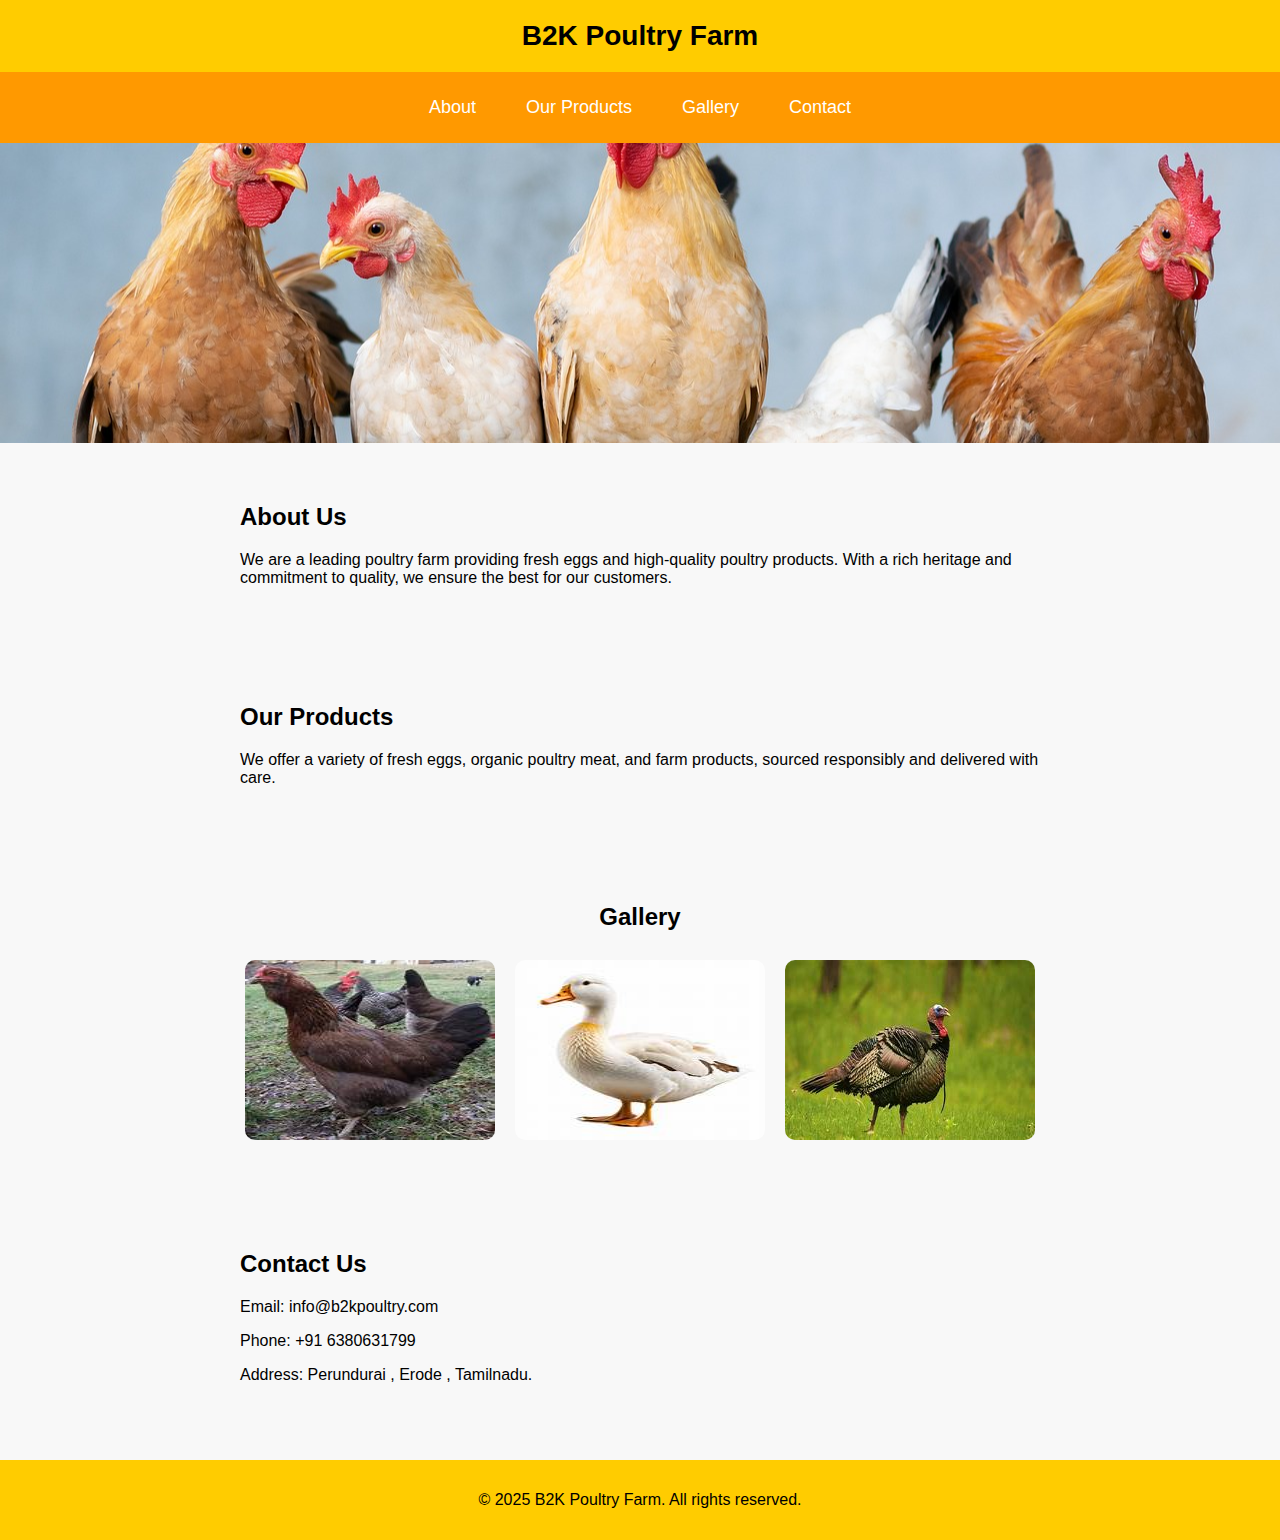
<file: index.html>
<!DOCTYPE html>
<html lang="en">
<head>
    <meta charset="UTF-8">
    <meta name="viewport" content="width=device-width, initial-scale=1.0">
    <title>B2K Poultry Farm</title>
    <link href="style.css" rel="Stylesheet" type="text/css">
</head>
<body>
    <header>B2K Poultry Farm</header>
    <nav>
        <a href="#about">About</a>
        <a href="#products">Our Products</a>
        <a href="#gallery">Gallery</a>
        <a href="contact.html">Contact</a>
    </nav>
    <div class="banner"></div>
    <section id="about">
        <div class="content">
            <h2>About Us</h2>
            <p>We are a leading poultry farm providing fresh eggs and high-quality poultry products. With a rich heritage and commitment to quality, we ensure the best for our customers.</p>
        </div>
    </section>
    <section id="products">
        <div class="content">
            <h2>Our Products</h2>
            <p>We offer a variety of fresh eggs, organic poultry meat, and farm products, sourced responsibly and delivered with care.</p>
        </div>
    </section>
    <section id="gallery">
        <h2>Gallery</h2>
        <div class="gallery">
            <img src="hen.jpg" alt="Farm Image 1"> 
            <img src="duck.jpg" alt="Farm Image 2">
            <img src="turkey.jpg" alt="Farm Image 3">
        </div>
    </section>
    <section id="contact">
        <div class="content">
            <h2>Contact Us</h2>
            <p>Email: info@b2kpoultry.com</p>
            <p>Phone: +91 6380631799</p>
            <p>Address: Perundurai , Erode , Tamilnadu.</p>
        </div>
    </section>
    <footer>
        <p>&copy; 2025 B2K Poultry Farm. All rights reserved.</p>
    </footer>
</body>
</html>
</file>
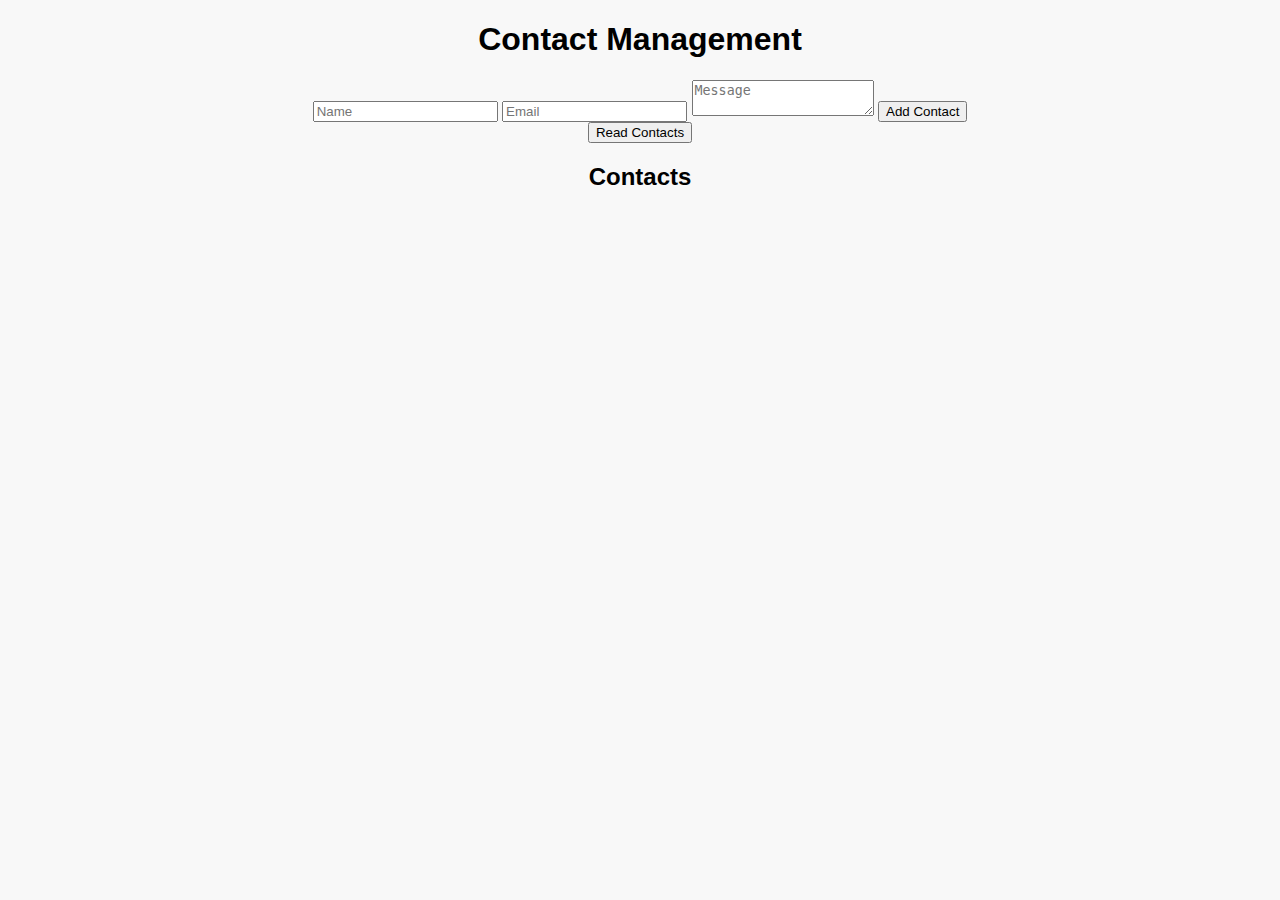
<file: contact.html>
<!DOCTYPE html>
<html lang="en">
<head>
    <meta charset="UTF-8">
    <meta name="viewport" content="width=device-width, initial-scale=1.0">
    <title>Contact CRUD</title>
    <link rel="stylesheet" href="style.css">
</head>
<body>
    <h1>Contact Management</h1>

    <!-- Contact Form -->
    <form id="contactForm">
        <input type="text" id="name" placeholder="Name" required>
        <input type="email" id="email" placeholder="Email" required>
        <textarea id="message" placeholder="Message" required></textarea>
        <button type="submit">Add Contact</button>
    </form>

    <button onclick="fetchContacts()">Read Contacts</button>

    <h2>Contacts</h2>
    <ul id="contactList"></ul>

    <script>
        const API_URL = "http://localhost:3000/contacts";

        document.getElementById("contactForm").addEventListener("submit", async function(event) {
            event.preventDefault();
            const name = document.getElementById("name").value;
            const email = document.getElementById("email").value;
            const msg = document.getElementById("message").value;

            const response = await fetch(API_URL, {
                method: "POST",
                headers: { "Content-Type": "application/json" },
                body: JSON.stringify({ name, email, msg }),
            });

            if (response.ok) {
                alert("Contact added!");
                document.getElementById("contactForm").reset();
                fetchContacts();
            } else {
                alert("Failed to add contact");
            }
        });
        async function fetchContacts() {
            const response = await fetch(API_URL);
            const contacts = await response.json();
            const contactList = document.getElementById("contactList");
            contactList.innerHTML = "";

            contacts.forEach((contact) => {
                const li = document.createElement("li");
                li.innerHTML = `
                    ${contact.name} - ${contact.email} - ${contact.msg}
                    <button onclick="editContact('${contact._id}')">Edit</button>
                    <button onclick="deleteContact('${contact._id}')">Delete</button>
                `;
                contactList.appendChild(li);
            });
        }

        async function editContact(id) {
            const newName = prompt("Enter new name:");
            const newEmail = prompt("Enter new email:");
            const newMessage = prompt("Enter new message:");

            if (newName && newEmail && newMessage) {
                const response = await fetch(`${API_URL}/${id}`, {
                    method: "PUT",
                    headers: { "Content-Type": "application/json" },
                    body: JSON.stringify({ name: newName, email: newEmail, msg: newMessage }),
                });

                if (response.ok) {
                    alert("Contact updated!");
                    fetchContacts();
                } else {
                    alert("Failed to update contact");
                }
            }
        }
        async function deleteContact(id) {
            if (confirm("Are you sure?")) {
                const response = await fetch(`${API_URL}/${id}`, { method: "DELETE" });

                if (response.ok) {
                    alert("Contact deleted!");
                    fetchContacts();
                } else {
                    alert("Failed to delete contact");
                }
            }
        }
    </script>
</body>
</html>
</file>
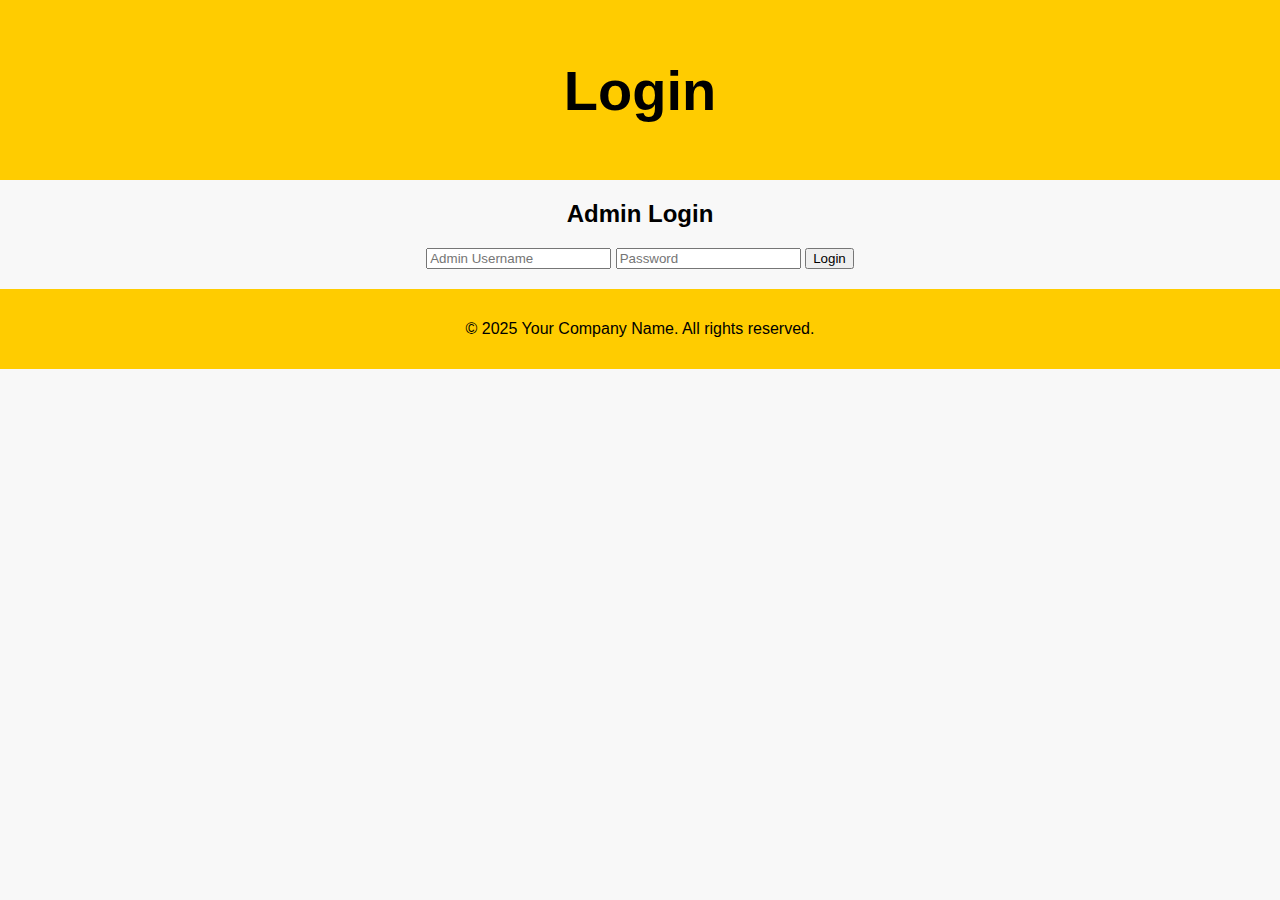
<file: login.html>
<!DOCTYPE html>
<html lang="en">
<head>
    <meta charset="UTF-8">
    <meta name="viewport" content="width=device-width, initial-scale=1.0">
    <title>Login</title>
    <link rel="stylesheet" href="style.css">
</head>
<body>
    <header>
        <h1>Login</h1>
    </header>
    
    
    <div class="container">
        <h2>Admin Login</h2>
        <input type="text" id="adminUsername" placeholder="Admin Username">
        <input type="password" id="adminPassword" placeholder="Password">
        <button class="btn" onclick="adminLogin()">Login</button>
    </div>
    <script>
        function adminLogin() {
            var username = document.getElementById('adminUsername').value;
            var password = document.getElementById('adminPassword').value;
            
            if (username === "admin" && password === "admin123") {
                localStorage.setItem("adminLoggedIn", true);
                window.location.href = 'index.html';
            } else {
                document.getElementById('error-msg').style.display = 'block';
            }
        }
    </script>

    <footer>
        <p>&copy; 2025 Your Company Name. All rights reserved.</p>
    </footer>
</body>
</html>
</file>
<file: style.css>
body {
    font-family: Arial, sans-serif;
    margin: 0;
    padding: 0;
    text-align: center;
    background-color: #f8f8f8;
}
header {
    background-color: #ffcc00;
    padding: 20px;
    font-size: 28px;
    font-weight: bold;
}
nav {
    display: flex;
    justify-content: center;
    background: #ff9900;
    padding: 15px;
}
nav a {
    color: white;
    text-decoration: none;
    padding: 10px 25px;
    font-size: 18px;
}
nav a:hover {
    background: #e68a00;
    border-radius: 5px;
}
section {
    padding: 40px 20px;
}
.banner {
    width: 100%;
    height: 300px;
    background: url('image.png') no-repeat center center/cover;
}
.content {
    max-width: 800px;
    margin: auto;
    text-align: left;
}
.gallery {
    display: flex;
    flex-wrap: wrap;
    justify-content: center;
}
.gallery img {
    width: 250px;
    height: 180px;
    margin: 10px;
    border-radius: 10px;
}
footer {
    background: #ffcc00;
    padding: 15px;
    font-size: 16px;
    margin-top: 20px;
}
</file>
